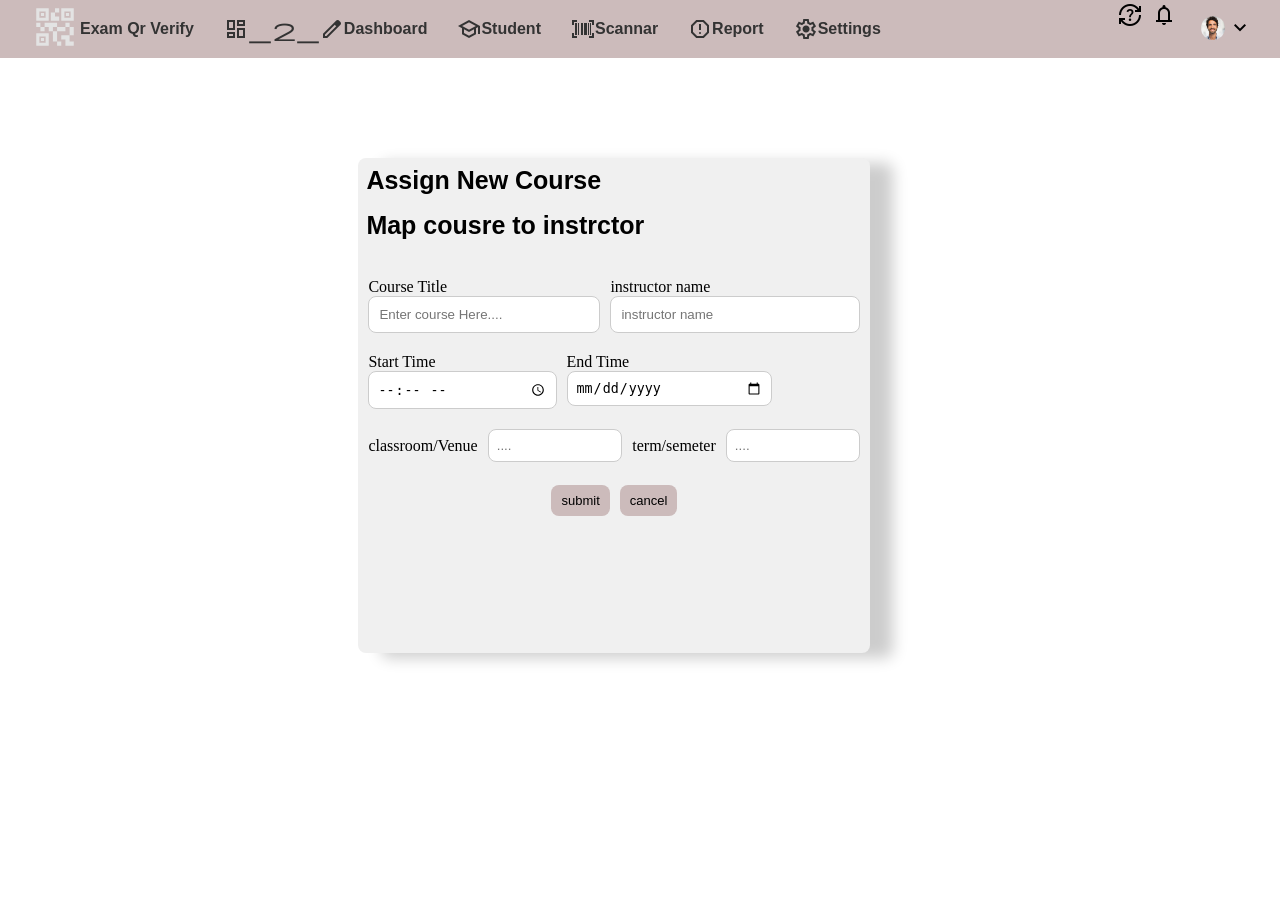
<file: assignPage.html>
<!DOCTYPE html>
<html lang="en">
<head>
    <meta charset="UTF-8">
    <meta name="viewport" content="width=device-width, initial-scale=1.0">
    <title>Document</title>
    <link rel="stylesheet" href="/css_files/assign.css">
    <link
      rel="stylesheet"
      href="https://fonts.googleapis.com/css2?family=Material+Symbols+Outlined:opsz,wght,FILL,GRAD@20..48,100..700,0..1,-50..200"
    />
</head>
<body>
     <div class="navigate">
      <div class="nav_house">
        <div class="logo">
          <div class="logod"><img src="svg/qr.svg" class="imggg" /></div>
          <a href="#">Exam Qr Verify</a>
        </div>
        <div class="list_items">
          <ul class="nav_links">
            <li>
              <a href="/">
                <span class="material-symbols-outlined">
                  dashboard_2_edit
                </span>
                Dashboard
              </a>
            </li>
            <span> </span>
            <li>
              <a href="/">
                <span class="material-symbols-outlined"> school </span>
                Student
              </a>
            </li>
            <span> </span>
            <li>
              <a href="/scannerLog.html">
                <span class="material-symbols-outlined"> barcode_scanner </span>
                Scannar
              </a>
            </li>
            <li>
              <a href="/attendance.html">
                <span class="material-symbols-outlined"> report </span>
                Report
              </a>
            </li>
            <li>
              <a href="/">
                <span class="material-symbols-outlined"> Settings </span>
                Settings
              </a>
            </li>
          </ul>
        </div>
      </div>
      <!-- thhis is the dropdown part -->
      <div class="fa">
        <span class="material-symbols-outlined"> question_exchange </span>

        <span class="material-symbols-outlined"> notifications </span>
        
        <button class="Drop_btn">
        <img src="/svg/dash.jpg" class="fa_img" />
        <span class="material-symbols-outlined"> keyboard_arrow_down </span>
        </button>
      </div>
    </div>

    <div class="container">
        <h3>Assign New Course</h3>
        <h5>Map cousre to instrctor</h5>

        <div class="inpt_sec">
         <div class="course_ttl">
          <label for="Course Title">Course Title</label>
          <input type="text" id="course" placeholder="Enter course Here...."/>
      </div>

       <div class="instructor">
          <label for="instructor">instructor name</label>
          <input type="text" id="instructor_name" placeholder="instructor name">
      </div>
      </div>

    <div class="time_sec">
      <div class="time">
          <label>Start Time</label>
          <input type="time" id="time" placeholder="...."/>
      </div>

      <div class="time">
          <label>End Time</label>
          <input type="date" id="date" placeholder="...."/>
      </div>
      </div>

      <div class="time_sec2">
        <label>classroom/Venue</label>
          <input type="text" id="venue" placeholder="...."/>

          <label>term/semeter</label>
          <input type="text" id="semester" placeholder="...."/>
      </div>
      <div class="btn_sub">
          <button class="submit" id="btn-sub">submit</button>
          <button class="cancel" id="btn-sub">cancel</button>
      </div>
      
      </div>
      
    </div>
    <script src="/script/assign.js"></script>
</body>
</html>
</file>
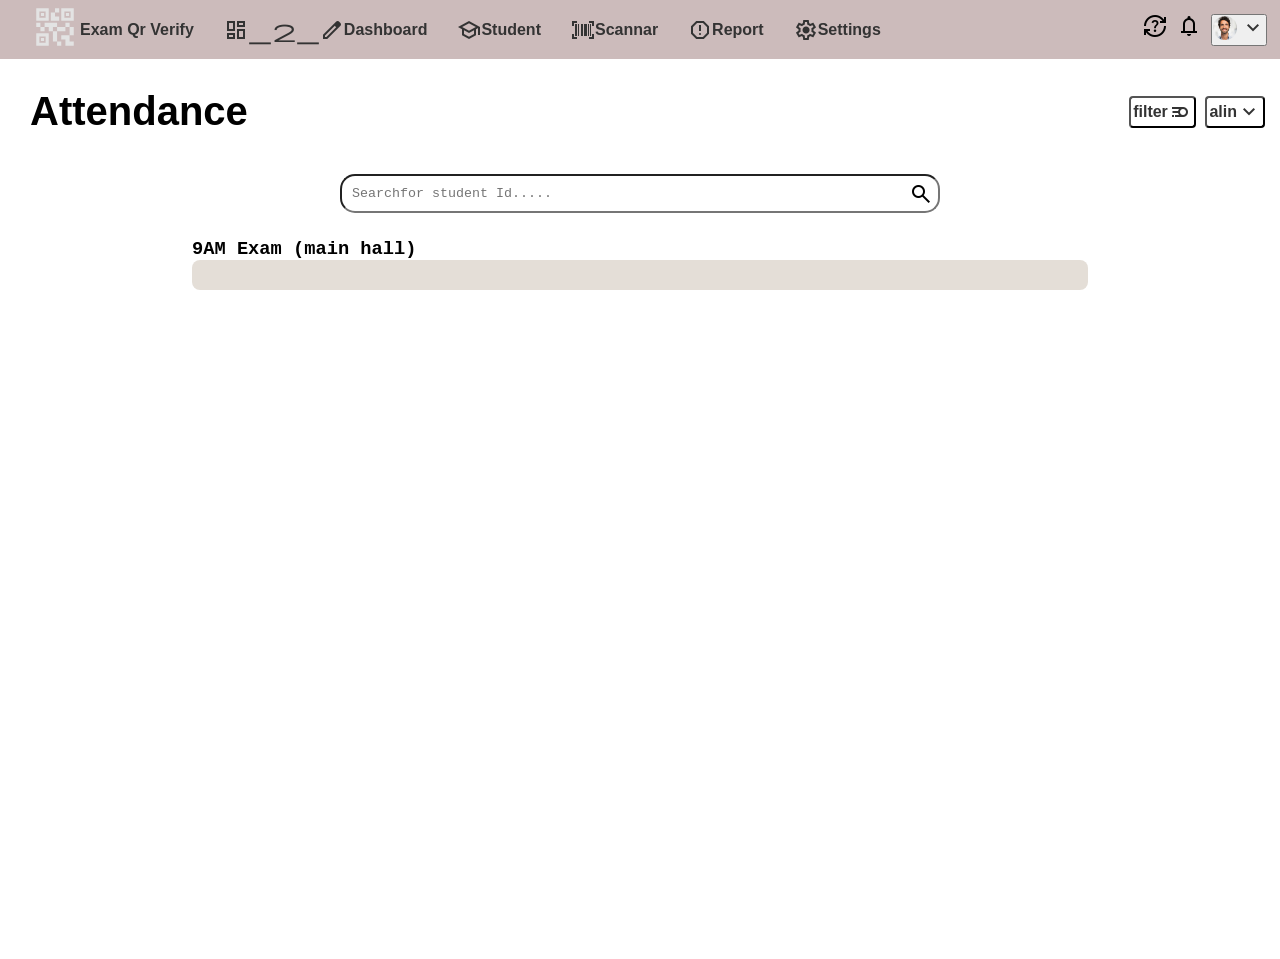
<file: attendance.html>
<!doctype html>
<html lang="en">
  <head>
    <meta charset="UTF-8" />
    <meta name="viewport" content="width=device-width, initial-scale=1.0" />
    <title>Qr Attendance</title>
    <link rel="stylesheet" href="/css_files/attendance.css" />
    <link
      rel="stylesheet"
      href="https://fonts.googleapis.com/css2?family=Material+Symbols+Outlined:opsz,wght,FILL,GRAD@20..48,100..700,0..1,-50..200"
    />
  </head>
  <body>
    <div class="navigate">
      <div class="nav_house">
        <div class="logo">
          <div class="logod"><img src="svg/qr.svg" class="imggg" /></div>
          <a href="#">Exam Qr Verify</a>
        </div>
        <div class="list_items">
          <ul class="nav_links">
            <li>
              <a href="/">
                <span class="material-symbols-outlined">
                  dashboard_2_edit
                </span>
                Dashboard
              </a>
            </li>
            <span> </span>
            <li>
              <a href="/">
                <span class="material-symbols-outlined"> school </span>
                Student
              </a>
            </li>
            <span> </span>
            <li>
              <a href="/scannerLog.html">
                <span class="material-symbols-outlined"> barcode_scanner </span>
                Scannar
              </a>
            </li>
            <li>
              <a href="/attendance.html">
                <span class="material-symbols-outlined"> report </span>
                Report
              </a>
            </li>
            <li>
              <a href="/">
                <span class="material-symbols-outlined"> Settings </span>
                Settings
              </a>
            </li>
          </ul>
        </div>
      </div>
      <!-- thhis is the dropdown part -->
      <div class="fa">
        <span class="material-symbols-outlined"> question_exchange </span>

        <span class="material-symbols-outlined"> notifications </span>

        <button class="drop_btn">
          <img src="/svg/dash.jpg" class="fa_img" />
          <span class="material-symbols-outlined"> keyboard_arrow_down </span>
        </button>
      </div>
    </div>

    <div class="container">
      <div class="att_container">
        <div class="attend">
          <h2>Attendance</h2>
          <div class="filters">
            <button class="btn">
              filter
              <span class="material-symbols-outlined"> blur_medium </span>
            </button>
            <button class="btn">
              alin<span class="material-symbols-outlined">
                keyboard_arrow_down
              </span>
            </button>
          </div>
        </div>
        <div class="sear_att">
          <input type="text" placeholder="Searchfor student Id....." />
          <span class="material-symbols-outlined" id="icon"> search </span>
          <!-- <input type="text" name="search" placeholder="Search..."> -->
        </div>
        <h3 class="h3">9AM Exam (main hall)</h3>
        <div class="att_taken"></div>

        <!-- this is the record section -->
        <div class="rec_main" id="rec_main">
          <!-- rec -->
          <div class="rec_sec">
            <div class="sec">
              <img src="/svg/dash.jpg" />
              <div>
                <h3>liam fredderson</h3>
                <h5>2222,4:45am</h5>
              </div>
              <h3>ID: 22324536</h3>
              <span class="material-symbols-outlined" id="checked">
                check_circle
              </span>
            </div>
          </div>

          <!-- rec -->
        </div>
      </div>
    </div>

    <script src="/script/attendance.js"></script>
  </body>
</html>
</file>
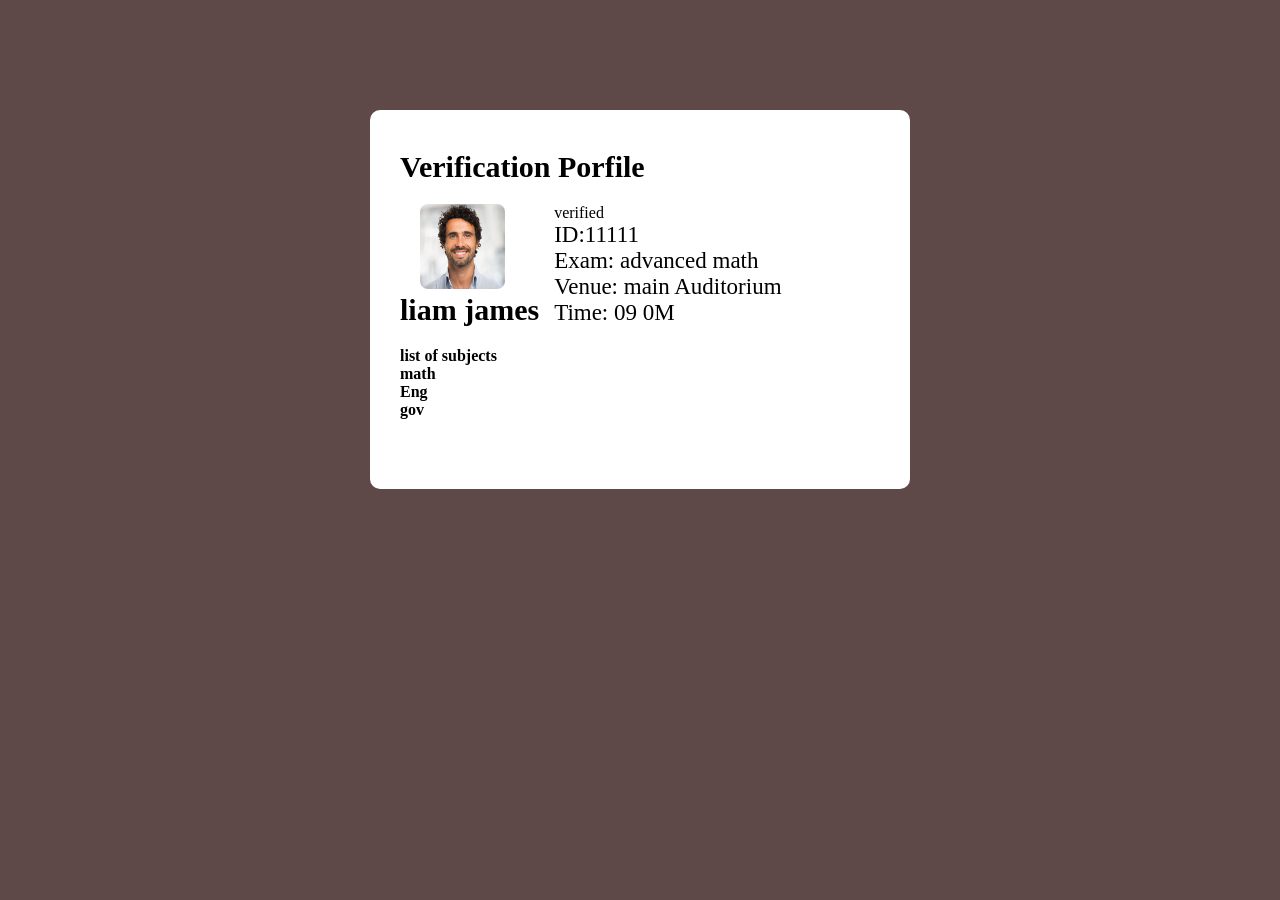
<file: card.html>
<!DOCTYPE html>
<html lang="en">
<head>
    <meta charset="UTF-8">
    <meta name="viewport" content="width=device-width, initial-scale=1.0">
    <title>qr card</title>
    <link rel="stylesheet" href="/css_files/card.css">
</head>
<body>
    <div class="container">
    <div class="card_container">
         <h4 class="h4">Verification Porfile</h4>
        <div class="card">
        <div class="img_sec">
            <img src="/svg/dash.jpg" alt="page">
            <h4 class="h4">liam james</h4>
        </div>
        <div class="img_sec2">
            <span>verified</span>
            <h4 class="hhh">ID:11111</h4>
            <h4 class="hhh">Exam: advanced math</h4>
            <h4 class="hhh">Venue: main Auditorium</h4>
            <h4 class="hhh">Time: 09 0M</h4>
        </div>
        </div>
          <div class="list">
    <h4>list of subjects</h4>
    <h4>math</h4>
    <h4>Eng</h4>
    <h4>gov</h4>
    </div>
    </div>
  
    </div>
</body>
</html>
</file>
<file: css_files/assign.css>
*{
    margin: 0;
    padding: 0;
    box-sizing: border-box;
}

/* this Navbar section */

li,
a {
  font-family: "montserrat", sans-serif;
  font-weight: 700;
  font-size: 16px;
  color: #333;
  text-decoration: none;
}

.navigate {
  display: flex;
  justify-content: space-between;
  align-items: center;
  padding: 2px 1%;
  padding-left: 0;
  background-color: #ccbbbb;
}
.nav_house{
    display: flex;
    align-items: center;
    justify-content:space-between;
    /* padding: 0 20px; */
    
}


.logo {
  cursor: pointer;
  display: flex;
  align-items: center;
  padding: 0 30px;
  
  /* border: 1px solid red; */
}
.imggg {
  width: 50px;
  /* height: 100px; h */
}

.nav_links {
  list-style: none;
  display: flex;
  justify-content: space-evenly;
  align-items: center;
}

.nav_links li {
  padding: 0 30px;
  padding-left:0;
  /* gap: 20px; */

  a {
    display: flex;
    align-items: center;
  }
}


i {
  font-style: normal;
}

.fa_img {
  width: 24px;
  height: 24px;
  border-radius: 50%;
}
/* 
.fa  .material-symbols-outlined{
  padding: 0 10px;
} */

.fa{
  display: flex;
  gap: 10px;
}


.Drop_btn{
  background-color: transparent;
  border: none;
  outline: none;
  cursor: pointer;
  border-radius: 8px;
  gap: 0;
}


 /* this is the body scetion */
/* 
 body{
    width: 100%;
    height: 100vh;
    background-color: #f0f0f0;
    overflow: hidden;
} */

.container{
/* border: 1px solid red; */
border-radius: 8px;
height: 55vh;
background-color: #f0f0f0;
overflow: hidden;
width: 40%;
position: relative;
top: 100px;
left: 28%;
box-shadow: 23px 5px 15px 0px rgba(0, 0, 0, 0.20);
}


.inpt_sec{
    display: flex;
    gap: 10px;
    width: 100%;
    /* margin: auto; */
    margin-top: 20px;
    padding: 10px;

    input{
        width: 100%;
        padding: 10px;
        border-radius: 8px;
        border: 1px solid #ccc;
    }
}

.time_sec{
    display: flex;
    gap: 10px;
    width: 100%;
    margin: auto;
    padding: 10px;

    input{
        width: 100%;
        padding: 8px;
        border-radius: 8px;
        border: 1px solid #ccc;
    }
}


.time_sec2{
    display: flex;
    align-items: center;
    gap: 10px;
    width: 100%;
    margin: auto;
    padding: 10px;

     input{
        width: 50%;
        padding: 8px;
        border-radius: 8px;
        border: 1px solid #ccc;
    }

}


h5, h3{
    padding: 8px 8px;
    font-family:'Franklin Gothic Medium', 'Arial Narrow', Arial, sans-serif;
    font-size: 25px;
}

.btn_sub{
    display: flex;
    align-items: center;
    justify-content: center;
    padding: 8px;
}

button{
    background-color: #ccbbbb;
    color: black;
    padding: 8px 10px;
    display: inline-block;
    cursor: pointer;
    text-align: center;
    text-decoration: none;
    font-size: 13px;
    border: none;
    border-radius: 8px;
    margin: 5px;
}
</file>
<file: css_files/attendance.css>
*{margin: 0;
padding: 0;
font-family: 'Courier New', Courier, monospace;
box-sizing: border-box;
}




li,
a,
button {
  font-family: "montserrat", sans-serif;
  font-weight: 700;
  font-size: 16px;
  color: #333;
  text-decoration: none;
}

.navigate {
  display: flex;
  justify-content: space-between;
  align-items: center;
  padding: 2px 1%;
  padding-left: 0;
  background-color: #ccbbbb;
}
.nav_house{
    display: flex;
    align-items: center;
    justify-content:space-between;
    /* padding: 0 20px; */
    
}


.logo {
  cursor: pointer;
  display: flex;
  align-items: center;
  padding: 0 30px;
  
  /* border: 1px solid red; */
}
.imggg {
  width: 50px;
  /* height: 100px; h */
}

.nav_links {
  list-style: none;
  display: flex;
  justify-content: space-evenly;
  align-items: center;
}

.nav_links li {
  padding: 0 30px;
  padding-left:0;
  /* gap: 20px; */

  a {
    display: flex;
    align-items: center;
  }
}


i {
  font-style: normal;
}

.fa_img {
  width: 24px;
  height: 24px;
  border-radius: 50%;
}
/* 
.fa  .material-symbols-outlined{
  padding: 0 10px;
} */

.fa{
  display: flex;
  gap: 10px;
}
 /* this is the not the navbar section */

.container{
    width: 100%;
    min-height: 100vh;
    overflow: hidden;
    /* padding: 10px; */
}

 .att_container{
    width: 100%;
    /* max-width: 900px; */
    background: white;
    /* margin: 100px auto 20px; */
    /* padding: 40px 30px 70px; */
    border-radius: 10px;
}

 .attend{
    width: 100%;
    display: flex;
    align-items: center;
    justify-content: space-between;
    padding: 15px;
    background-color: #fff;
    border-radius: 8px;
    

    h2{
        font-size: 40px;
        font-weight: 700px;
        font-family: 'Franklin Gothic Medium', 'Arial Narrow', Arial, sans-serif;
        padding: 15px;
    }
}
.btn{
    display: inline-flex;
    align-items: center;
    padding: 2px;
    background-color: white;
    border-radius: 4px;
    outline: none;
}

#icon{
  position: absolute;
  top: 13px;
  right: 12px;
  cursor: pointer;
}

.h3{
   width: 70%;
   margin: 0 auto;
   margin-top: 20px;
}

.sear_att{
     position: relative;
  width: fit-content;
  margin: 5px auto;
  display: flex;
  justify-content: center;
}

input[type=text] {
  width: 600px;
  padding: 10px;
  margin: 5px;
  border-radius: 15px;

}

.rec_sec{
    padding: 5px;
}
#checked{
    position: relative;
    left: 50%;
}

.sec{
    width: 100%;
    display: flex;
    align-items: center;
    margin: 5px;
    gap: 20px;
    /* border: 1px solid black; */
    border-radius: 8px;
    background-color: #c3b3b3;
    transition: 0.4s ease;
    cursor: pointer;
}

 .sec:hover{
    -ms-transform: scale(1.1);
    -webkit-transform: scale(1.1);

    transform: scale(1.1);
 }
.rec_main{
    width: 70%;
    background-color: rgb(228, 222, 215);
    padding: 15px;
    margin: 0 auto 10px;
    border-radius: 8px;
}

.rec_sec img{
width: 60px;
height: 60px;
border-radius: 10px;
}
</file>
<file: css_files/card.css>
*{
    margin: 0;
    padding: 0;
    box-sizing: border-box;
}



li,
a,
button {
  font-family: "montserrat", sans-serif;
  font-weight: 700;
  font-size: 16px;
  color: #333;
  text-decoration: none;
}

.navigate {
  display: flex;
  justify-content: space-between;
  align-items: center;
  padding: 2px 1%;
  padding-left: 0;
  background-color: #ccbbbb;
}
.nav_house{
    display: flex;
    align-items: center;
    justify-content:space-between;
    /* padding: 0 20px; */
    
}


.logo {
  cursor: pointer;
  display: flex;
  align-items: center;
  padding: 0 30px;
  
  /* border: 1px solid red; */
}
.imggg {
  width: 50px;
  /* height: 100px; h */
}

.nav_links {
  list-style: none;
  display: flex;
  justify-content: space-evenly;
  align-items: center;
}

.nav_links li {
  padding: 0 30px;
  padding-left:0;
  /* gap: 20px; */

  a {
    display: flex;
    align-items: center;
  }
}


i {
  font-style: normal;
}

.fa_img {
  width: 24px;
  height: 24px;
  border-radius: 50%;
}
/* 
.fa  .material-symbols-outlined{
  padding: 0 10px;
} */

.fa{
  display: flex;
  gap: 10px;
}


.container{
 width: 100%;
    min-height: 100vh;
    background-color:  #5f4848;
    padding: 10px;
    overflow: hidden;
}
.h4{
    margin-bottom: 20px;
    font-size: 30px;
}

.card_container{
     width: 100%;
    max-width: 540px;
    background: #fff;
    margin: 100px auto 20px;
    padding: 40px 30px 70px;
    border-radius: 10px;


    img{
        position: relative;
        left: 20px;
        width: 85px;
        height: 85px;
        border-radius: 8px;

    }
}

.card{
    display: flex;
    gap: 15px;

}

.hhh{
    font-size: 23px;
    font-weight: 500;
}
</file>
